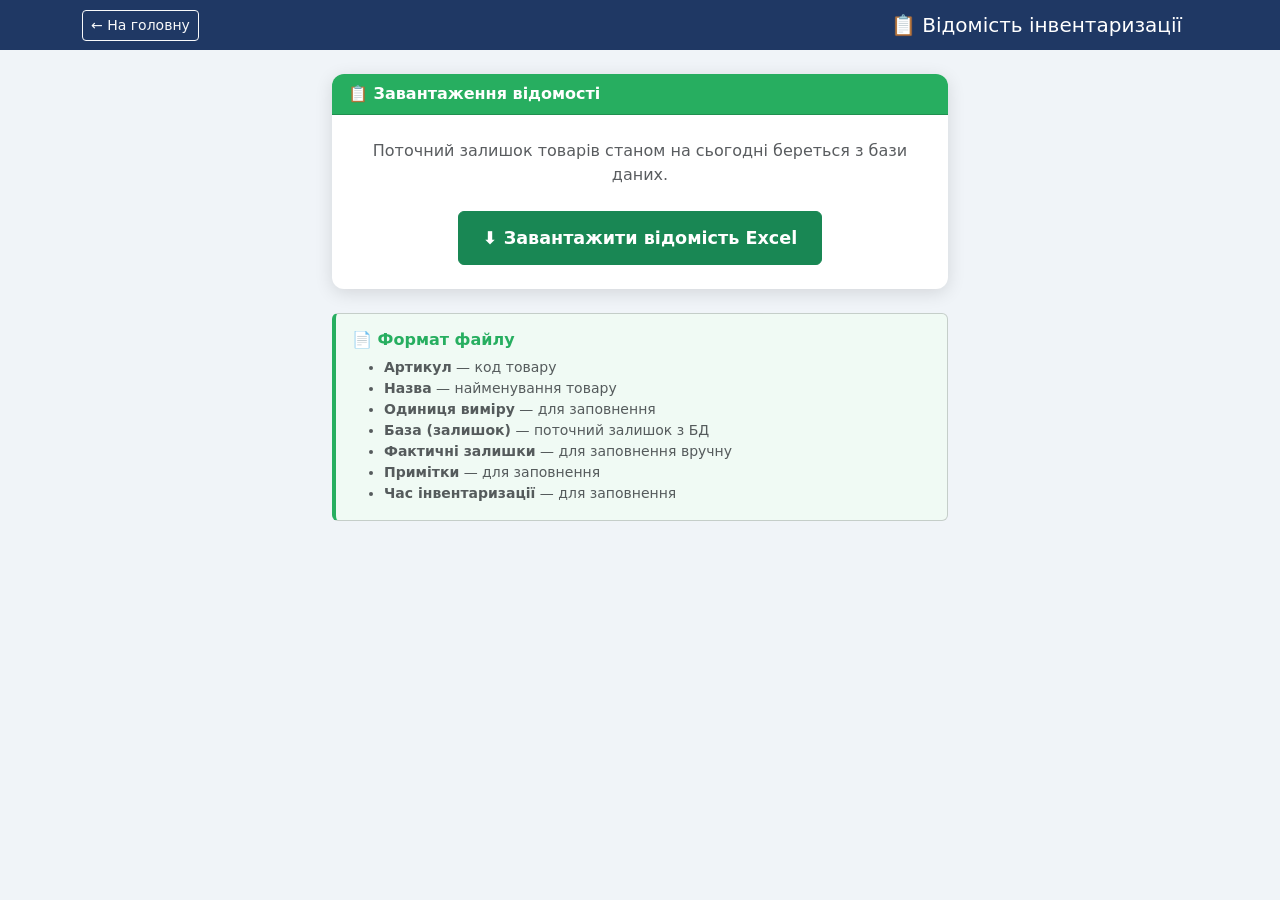
<file: templates/inventory_form.html>
<!DOCTYPE html>
<html lang="uk">
<head>
  <meta charset="UTF-8">
  <meta name="viewport" content="width=device-width,initial-scale=1">
  <title>Відомість інвентаризації</title>
  <link rel="stylesheet" href="https://cdn.jsdelivr.net/npm/bootstrap@5.3.3/dist/css/bootstrap.min.css"
        integrity="sha384-QWTKZyjpPEjISv5WaRU9OFeRpok6YctnYmDr5pNlyT2bRjXh0JMhjY6hW+ALEwIH"
        crossorigin="anonymous">
  <style>
    body { background: #f0f4f8; }
    .page-card {
      border-radius: 12px !important;
      box-shadow: 0 4px 18px rgba(0,0,0,.12) !important;
      border: none;
    }
    .page-card .card-header {
      background: #27ae60; color: #fff; font-weight: 700;
      border-radius: 12px 12px 0 0 !important;
    }
    .info-card {
      border-left: 4px solid #27ae60;
      background: #f0faf4;
    }
    .dl-btn {
      font-size: 1.1rem;
      padding: .8rem 1.5rem;
    }
  </style>
</head>
<body>
<nav class="navbar navbar-dark mb-4" style="background:#1F3864;">
  <div class="container">
    <a href="/" class="btn btn-outline-light btn-sm me-3">← На головну</a>
    <span class="navbar-brand mb-0 h5">📋 Відомість інвентаризації</span>
  </div>
</nav>

<div class="container pb-5" style="max-width:640px;">
  <div class="card page-card mb-4">
    <div class="card-header">📋 Завантаження відомості</div>
    <div class="card-body text-center py-4">
      <p class="text-muted mb-4">
        Поточний залишок товарів станом на сьогодні береться з бази даних.
      </p>
      <a href="/download_inventory_db" class="btn btn-success dl-btn fw-bold">
        ⬇ Завантажити відомість Excel
      </a>
    </div>
  </div>

  <div class="card info-card p-3">
    <h6 class="fw-bold mb-2" style="color:#27ae60;">📄 Формат файлу</h6>
    <ul class="mb-0 small text-muted">
      <li><strong>Артикул</strong> — код товару</li>
      <li><strong>Назва</strong> — найменування товару</li>
      <li><strong>Одиниця виміру</strong> — для заповнення</li>
      <li><strong>База (залишок)</strong> — поточний залишок з БД</li>
      <li><strong>Фактичні залишки</strong> — для заповнення вручну</li>
      <li><strong>Примітки</strong> — для заповнення</li>
      <li><strong>Час інвентаризації</strong> — для заповнення</li>
    </ul>
  </div>
</div>

<script src="https://cdn.jsdelivr.net/npm/bootstrap@5.3.3/dist/js/bootstrap.bundle.min.js"
        integrity="sha384-YvpcrYf0tY3lHB60NNkmXc4s9bIOgUxi8T/jzmNNKHNQn3TXFrKzuAMC3bBKNmW"
        crossorigin="anonymous"></script>
</body>
</html>
</file>
